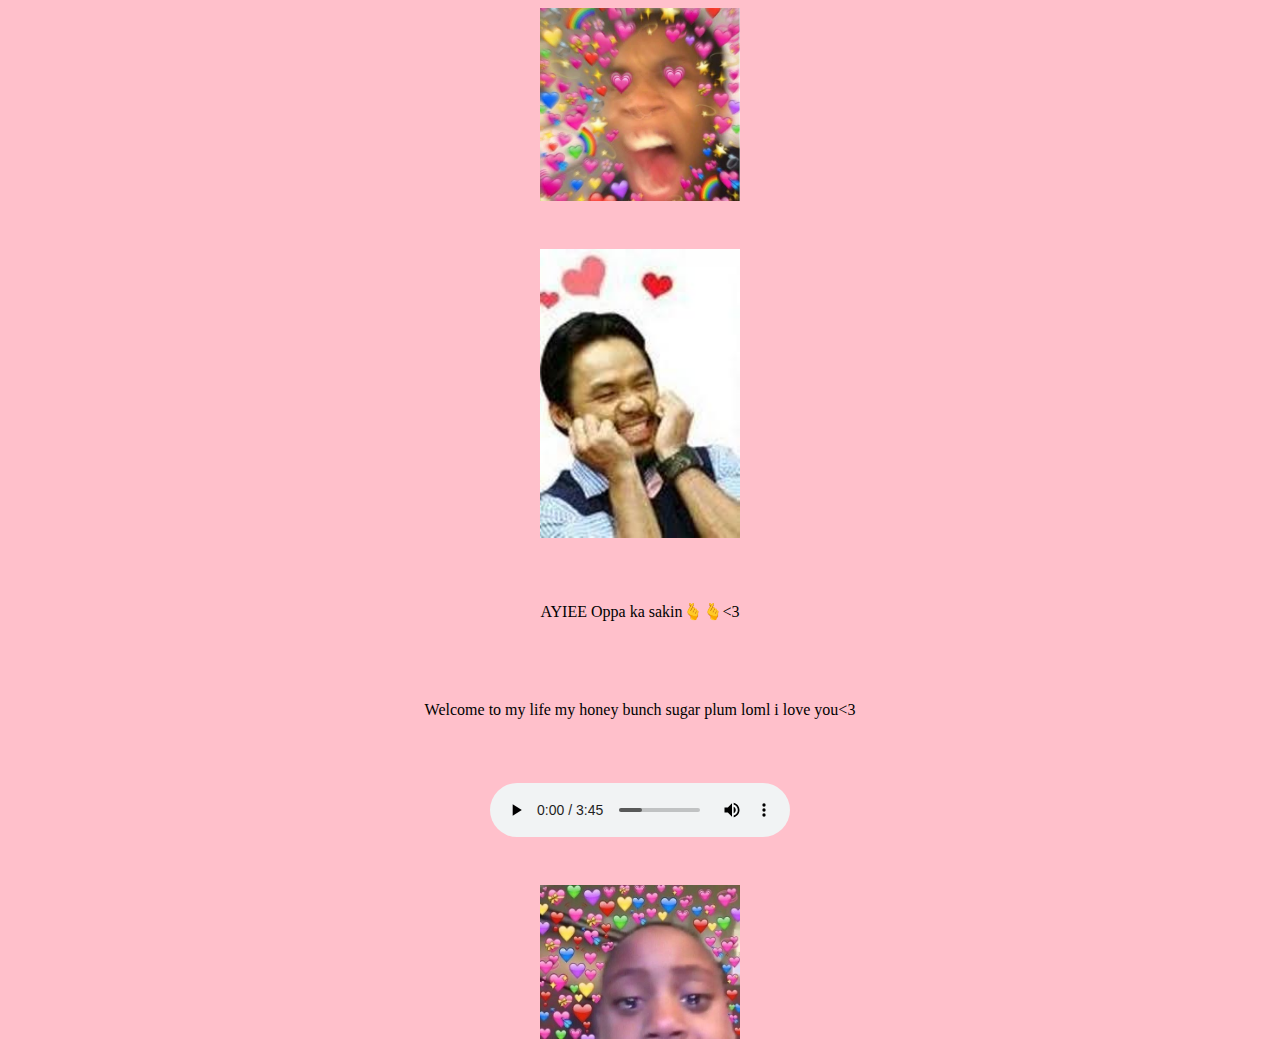
<file: yes.html>
<!DOCTYPE html>
<html lang="en">
<head>
    <meta name="viewport" content="width=device-width, height=device-height, initial-scale=1.0, user-scalable=yes, maximum-scale=5.0">
    <meta name="viewport" content="width=device-width, initial-scale=1.0">
    <link rel="stylesheet" href="yes.css">
    <link rel="icon" href="me.jpg" type="image/x-icon">
    <title>hehe tayo na</title>
</head>
<body>
    <div class="kilig">
        <img src="kiligsss.jpeg" alt="">
        <img src="packilig.jpeg" alt="">
        <p class="ay">AYIEE Oppa ka sakin🫰🫰<3</p>
        <p class="ay">Welcome to my life my honey bunch sugar plum loml i love you<3</p>
        <audio id="sound" controls autoplay src="Kinikilig (1).mp3"></audio>
        <img src="crykilig.jpeg" alt="">
    </div>
</body>
</html>
</file>
<file: yes.css>
body {
    background-color: pink;
}

.kilig img{
    width: 200px;
}

.kilig{
    display: flex;
    justify-content: center;
    align-items: center;
    flex-direction: column;
    gap:3em;
}
</file>
